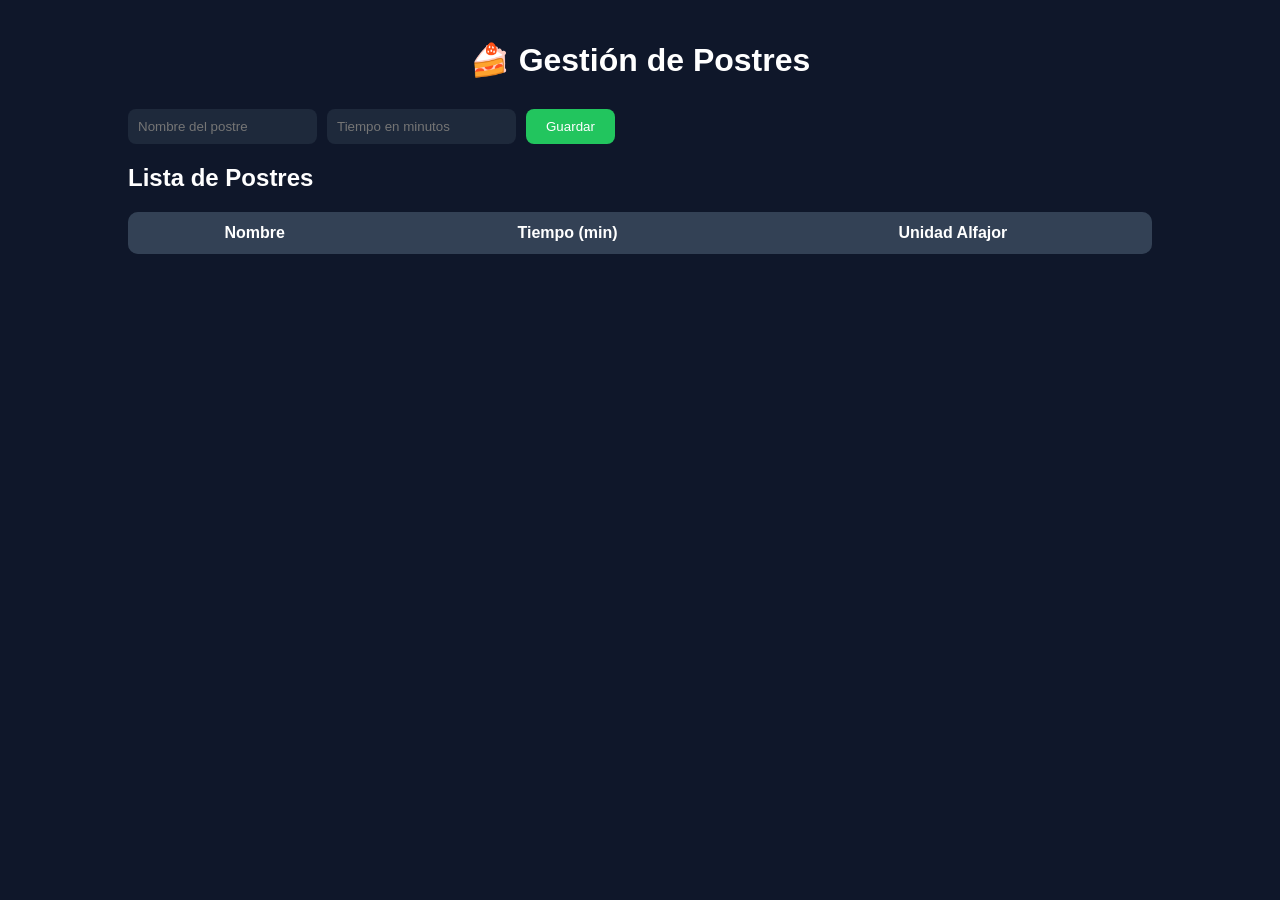
<file: frontend/LucasFront/index.html>
<!DOCTYPE html>
<html lang="es">
<head>
  <meta charset="UTF-8">
  <title>Postres</title>
  <link rel="stylesheet" href="css/styles.css">
</head>
<body>

  <div class="container">
    <h1>🍰 Gestión de Postres</h1>

    <div class="formulario">
      <input type="text" id="nombre" placeholder="Nombre del postre">
      <input type="number" id="tiempo" placeholder="Tiempo en minutos">
      <button onclick="crearPostre()">Guardar</button>
    </div>

    <h2>Lista de Postres</h2>

    <table>
      <thead>
        <tr>
          <th>Nombre</th>
          <th>Tiempo (min)</th>
          <th>Unidad Alfajor</th>
        </tr>
      </thead>
      <tbody id="tabla-postres"></tbody>
    </table>
  </div>

  <script src="js/app.js"></script>
</body>
</html>
</file>
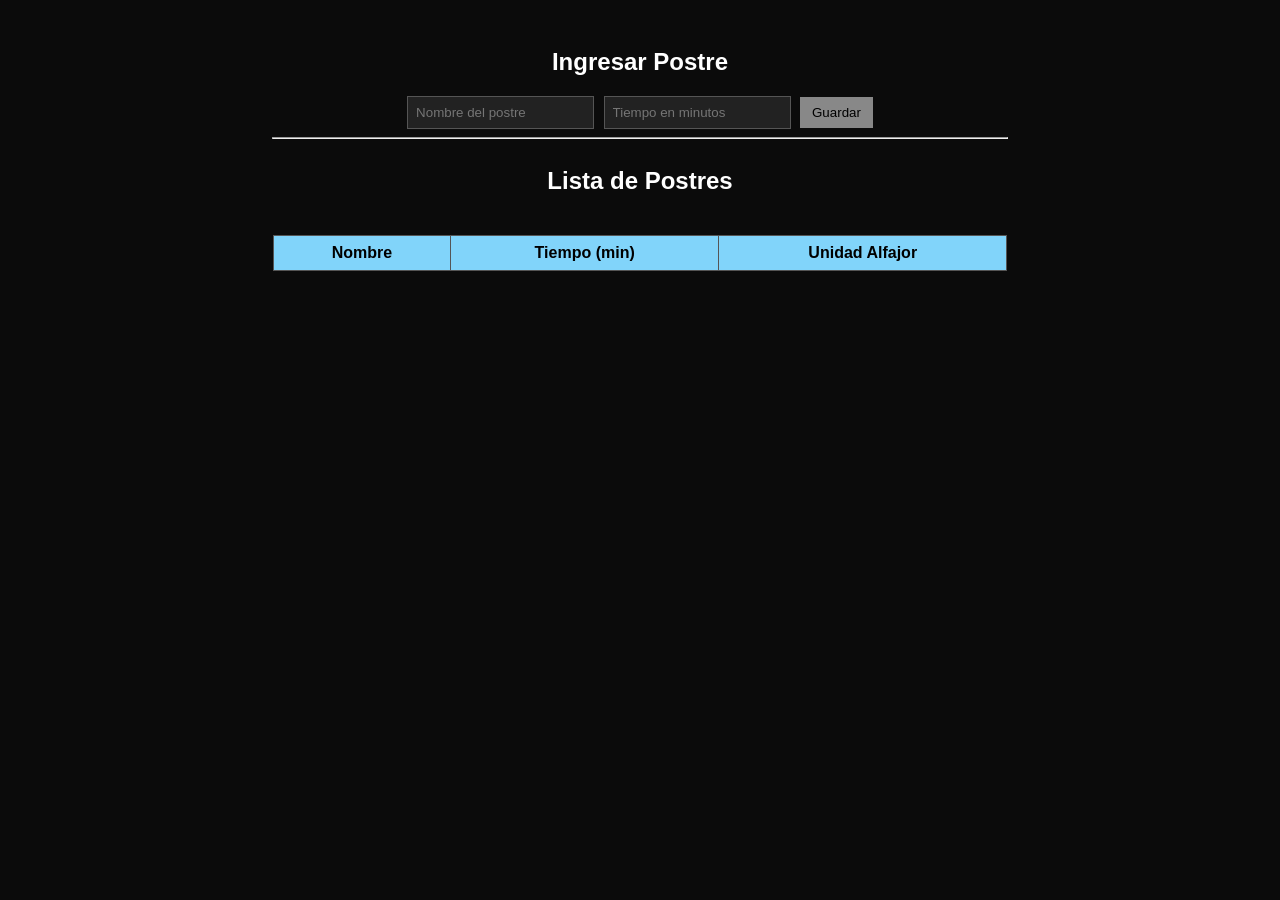
<file: frontend/RogerFront/index.html>
<!DOCTYPE html>
<html lang="es">
<head>
  <meta charset="UTF-8">
  <title>Postres</title>

  <style>
    body {
      background-color: #0b0b0b;
      color: white;
      font-family: Arial;
      padding: 20px;

      /* 🔥 centrar contenido */
      display: flex;
      flex-direction: column;
      align-items: center;
    }

    h2 {
      margin-top: 20px;
    }

    input {
      padding: 8px;
      margin-right: 5px;
      background: #222;
      color: white;
      border: 1px solid #555;
    }

    button {
      padding: 8px 12px;
      background: #888;
      border: none;
      cursor: pointer;
    }

    table {
      margin-top: 20px;
      border-collapse: collapse;
      width: 60%;
      background-color: #b3e5fc; /* 🔵 celeste claro */
      color: black;
    }

    th, td {
      border: 1px solid #555;
      padding: 8px;
      text-align: center;
    }

    th {
      background-color: #81d4fa;
    }

    tr:nth-child(even) {
      background-color: #e1f5fe;
    }
  </style>
</head>

<body>

  <h2>Ingresar Postre</h2>

  <div>
    <input id="nombre" placeholder="Nombre del postre">
    <input id="tiempo" type="number" placeholder="Tiempo en minutos">
    <button onclick="guardar()">Guardar</button>
  </div>

  <hr style="width: 60%;">

  <h2>Lista de Postres</h2>

  <table>
    <thead>
      <tr>
        <th>Nombre</th>
        <th>Tiempo (min)</th>
        <th>Unidad Alfajor</th>
      </tr>
    </thead>
    <tbody id="tabla"></tbody>
  </table>

  <script>
    const API = "http://localhost:3000/api/postres";

    async function guardar() {
      const nombre = document.getElementById("nombre").value.trim();
      const tiempo = document.getElementById("tiempo").value;

      if (!nombre || !tiempo) {
        alert("❌ Debes llenar todos los campos");
        return;
      }

      try {
        const res = await fetch(API, {
          method: "POST",
          headers: {
            "Content-Type": "application/json"
          },
          body: JSON.stringify({ nombre, tiempo })
        });

        const data = await res.json();

        if (!res.ok) {
          alert(data.error || "Error");
          return;
        }

        document.getElementById("nombre").value = "";
        document.getElementById("tiempo").value = "";

        cargar();

      } catch (err) {
        console.error(err);
        alert("Error al conectar con el servidor");
      }
    }

    async function cargar() {
      try {
        const res = await fetch(API);
        const data = await res.json();

        const tabla = document.getElementById("tabla");
        tabla.innerHTML = "";

        data.forEach(p => {
          tabla.innerHTML += `
            <tr>
              <td>${p.nombre}</td>
              <td>${p.tiempo}</td>
              <td>${parseFloat(p.alfajores || p.comparacion).toFixed(2)}</td>
            </tr>
          `;
        });

      } catch (err) {
        console.error(err);
      }
    }

    cargar();
  </script>

</body>
</html>
</file>
<file: frontend/LucasFront/css/styles.css>
body {
  margin: 0;
  font-family: Arial, sans-serif;
  background: #0f172a;
  color: white;
}

.container {
  width: 80%;
  margin: auto;
  padding: 20px;
}

h1 {
  text-align: center;
  margin-bottom: 30px;
}

.formulario {
  display: flex;
  gap: 10px;
  margin-bottom: 20px;
}

input {
  padding: 10px;
  border: none;
  border-radius: 8px;
  background: #1e293b;
  color: white;
}

button {
  padding: 10px 20px;
  background: #22c55e;
  border: none;
  border-radius: 8px;
  color: white;
  cursor: pointer;
  transition: 0.3s;
}

button:hover {
  background: #16a34a;
}

table {
  width: 100%;
  border-collapse: collapse;
  background: #1e293b;
  border-radius: 10px;
  overflow: hidden;
}

th, td {
  padding: 12px;
  text-align: center;
}

th {
  background: #334155;
}

tr:nth-child(even) {
  background: #0f172a;
}
</file>
